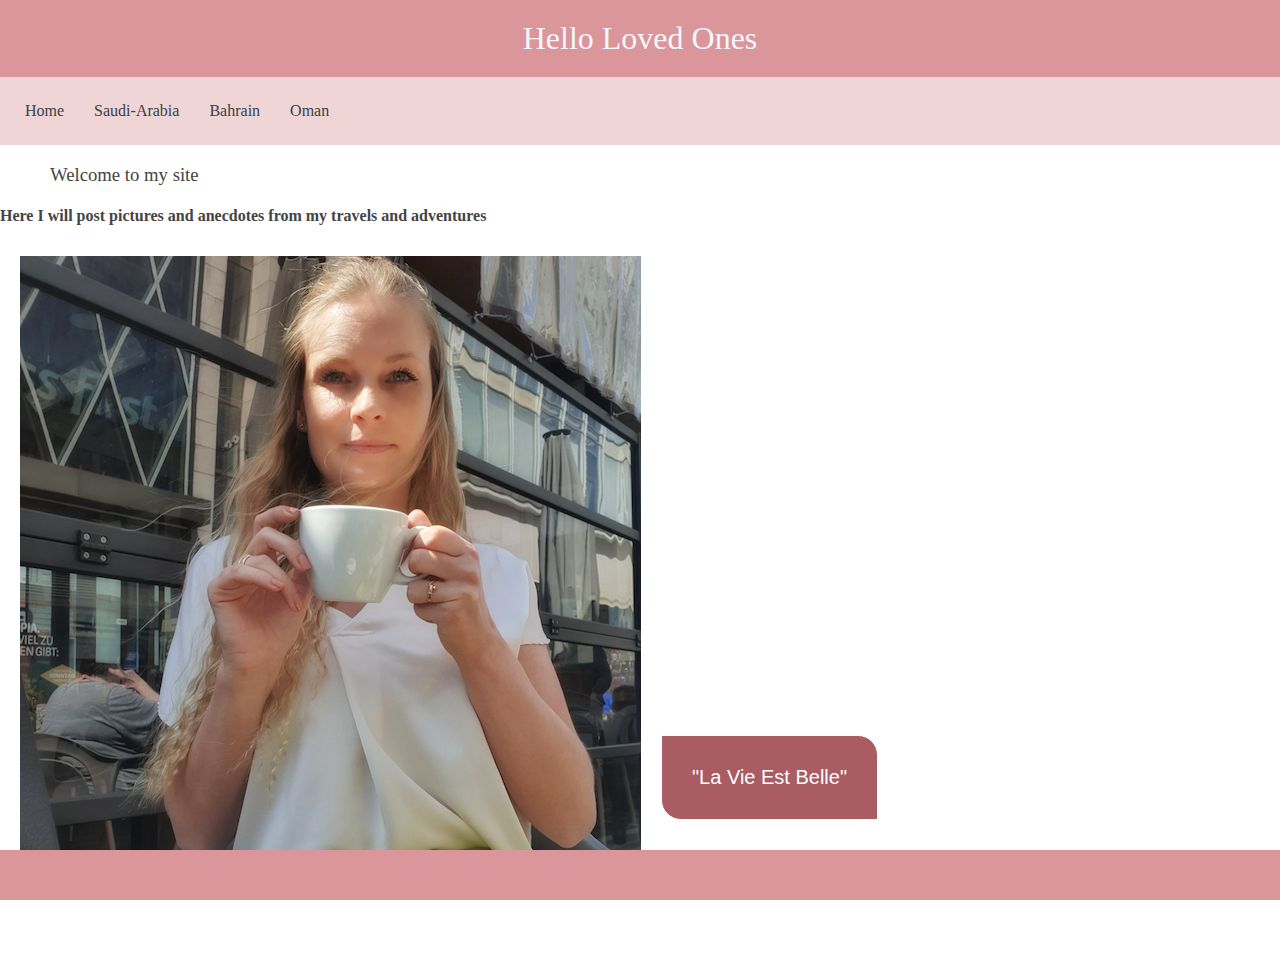
<file: index.html>
<!DOCTYPE html>
<html lang="en">
<head>
    <meta charset="UTF-8">
    <meta name="viewport" content="width=device-width, initial-scale=1.0">
    <title>Travel Blog</title>
    <link href="css/index.css" rel="stylesheet">
</head>
<body>
    <h1>Hello Loved Ones</h1>
    <nav class="navbar">
        <ul>
       
            <li><a href="index.html">Home</a></li>
            <li><a href="ksa.html">Saudi-Arabia</a></li>
            <li><a href="bahrain.html">Bahrain</a></li>
            <li><a href="oman.html">Oman</a></li>
           
        </ul>
    </nav>

    <main>
        <h3>Welcome to my site</h3>
        <h4>Here I will post pictures and anecdotes from my travels and adventures</h4>
    </main>
    
   
    <img class="coffee" src="MeSmall.png"/>

        <button class="quote"><a href="#">"La Vie Est Belle"</a></button>
    
</body>


<footer>
   
</footer>
</html>
</file>
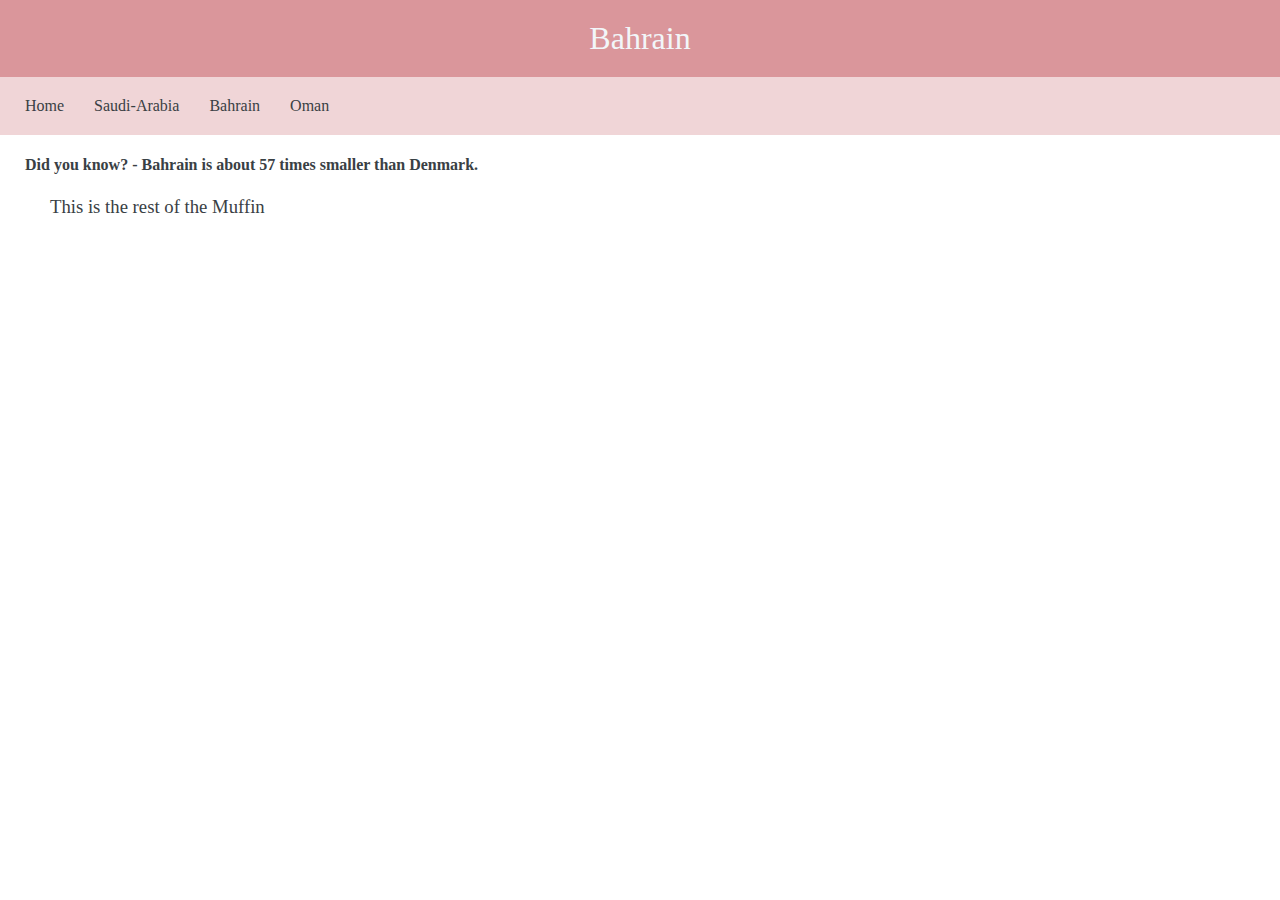
<file: bahrain.html>
<!DOCTYPE html>
<html lang="en">
<head>
    <meta charset="UTF-8">
    <meta name="viewport" content="width=device-width, initial-scale=1.0">
    <title>Document</title>
    <link href="css/bahrain.css" rel="stylesheet">
</head>
<body>
    <h1>Bahrain</h1>
    <nav class="navbar">
        <ul>
            <li><a href="index.html">Home</a></li>
            <li><a href="ksa.html">Saudi-Arabia</a></li>
            <li><a href="bahrain.html">Bahrain</a></li>
            <li><a href="oman.html">Oman</a></li>
           
        </ul>
    </nav>

    <main>
        <h4>Did you know? - Bahrain is about 57 times smaller than Denmark.</h4>
        <h3>This is the rest of the Muffin</h3>
    </main>
</body>
</html>
</file>
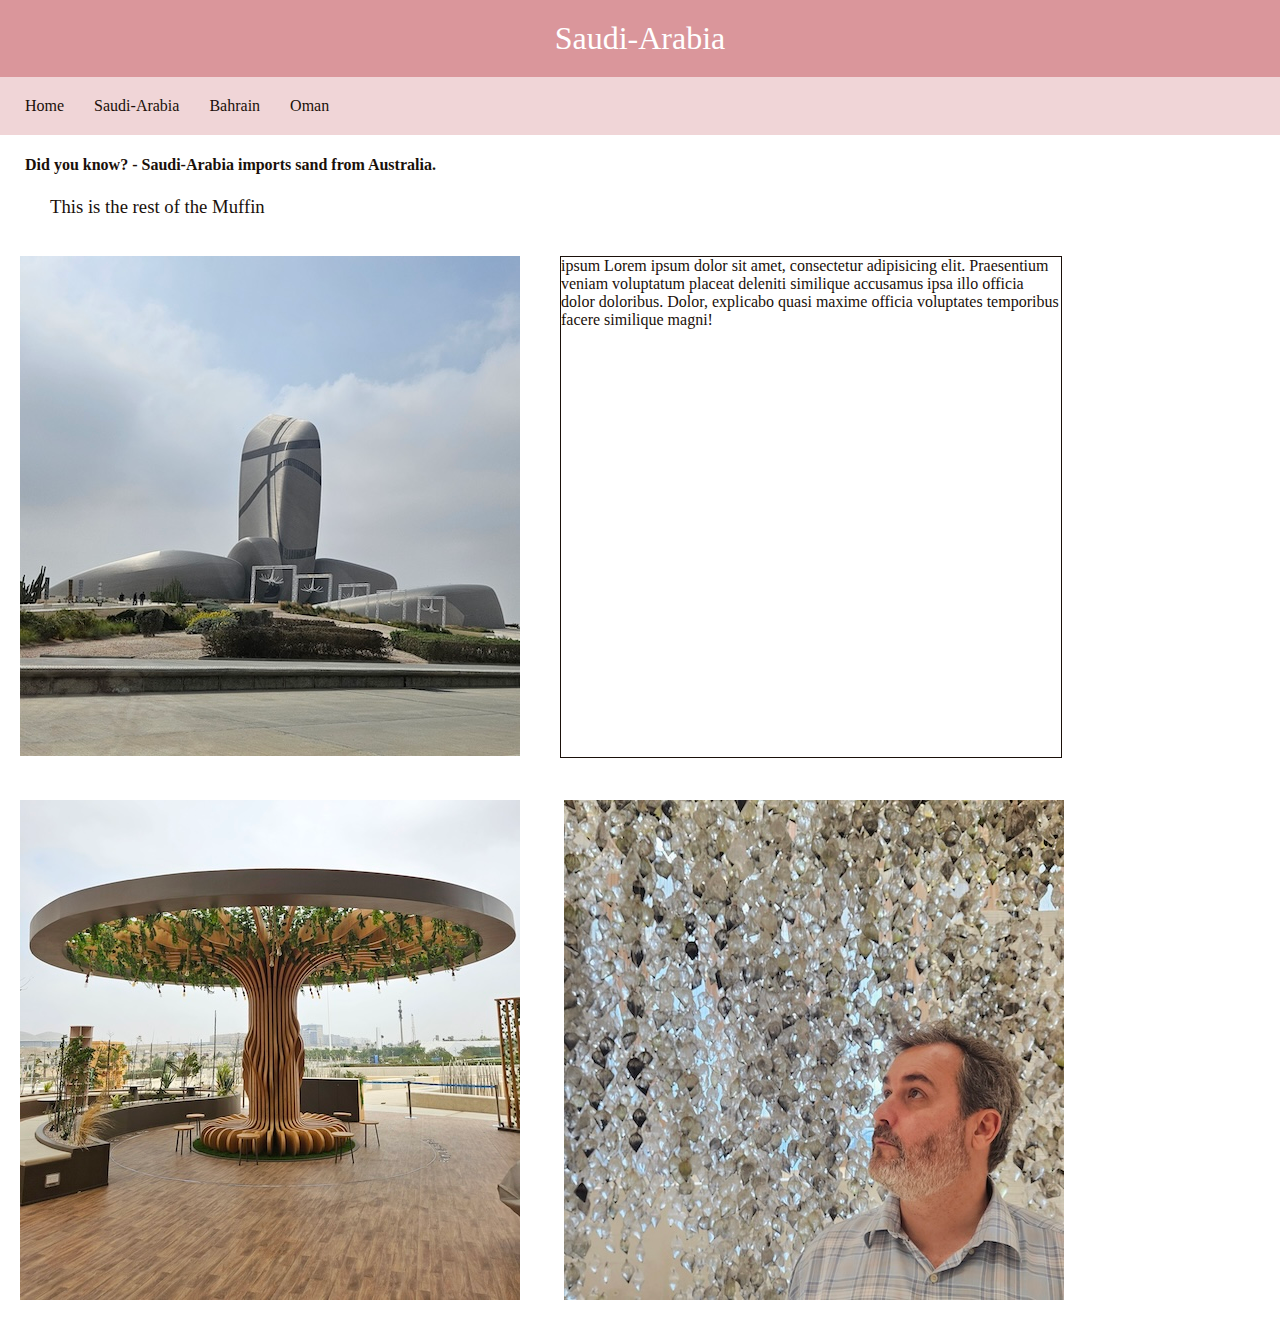
<file: ksa.html>
<!DOCTYPE html>
<html lang="en">
<head>
    <meta charset="UTF-8">
    <meta name="viewport" content="width=device-width, initial-scale=1.0">
    <title>Document</title>
    <link href="css/ksa.css" rel="stylesheet">
</head>
<body>
    <h1>Saudi-Arabia</h1>
    <nav class="navbar">
        <ul>
            <li><a href="index.html">Home</a></li>
            <li><a href="ksa.html">Saudi-Arabia</a></li>
            <li><a href="bahrain.html">Bahrain</a></li>
            <li><a href="oman.html">Oman</a></li>
           
        </ul>
    </nav>

    <main>
        <h4>Did you know? - Saudi-Arabia imports sand from Australia.</h4>
        <h3>This is the rest of the Muffin</h3>
        <div >
            <img class="pic1" src="pictures/20240217_124913-01.jpeg">
            <p>ipsum Lorem ipsum dolor sit amet, consectetur adipisicing elit. Praesentium veniam voluptatum placeat deleniti similique accusamus ipsa illo officia dolor doloribus. Dolor, explicabo quasi maxime officia voluptates temporibus facere similique magni!</p>
        </div>

        <div class="mypics">
            
            <img src="pictures/20240217_125602-01.jpeg">
            <img src="pictures/20240217_143113-01.jpeg">
        </div>
    </main>
</body>
</html>
</file>
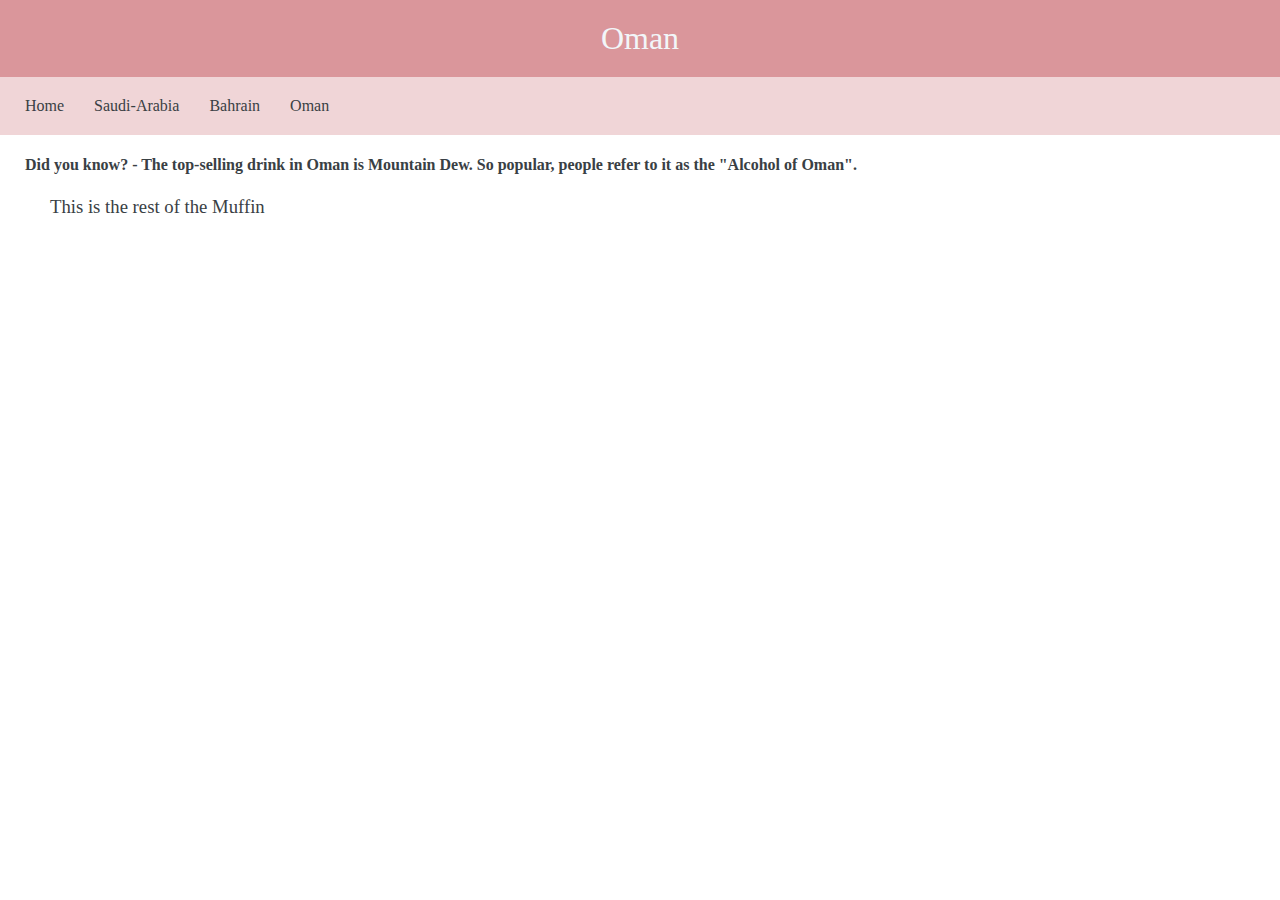
<file: oman.html>
<!DOCTYPE html>
<html lang="en">
<head>
    <meta charset="UTF-8">
    <meta name="viewport" content="width=device-width, initial-scale=1.0">
    <title>Document</title>
    <link href="css/oman.css" rel="stylesheet">
</head>
<body>
    <h1>Oman</h1>
    <nav class="navbar">
        <ul>
            <li><a href="index.html">Home</a></li>
            <li><a href="ksa.html">Saudi-Arabia</a></li>
            <li><a href="bahrain.html">Bahrain</a></li>
            <li><a href="oman.html">Oman</a></li>
           
        </ul>
    </nav>

    <main>
        <h4>Did you know? - The top-selling drink in Oman is Mountain Dew. So popular, people refer to it as the "Alcohol of Oman".</h4>
        <h3>This is the rest of the Muffin</h3>
    </main>
</body>
</html>
</file>
<file: css/index.css>
body {
    margin: 0 auto;
    padding: 0;
    background-color: white;
    font-family: Verdana;
    color: #444444;
}

h1{
    background-color: 	#da969b;
    color: #f2f6f9;
    margin: 0;
    padding: 20px;
    text-align: center;
    font-weight: 400;
    
}

.navbar {
    background-color: #f0d5d7;
    padding: 10px;
}

.navbar ul {
    list-style-type: none;
    margin: 0px;
    padding: 0px;
    overflow: hidden;
}

.navbar a {
    text-decoration: none;
    display: block;
    text-align: center;
    padding: 15px;
    color: #394044;

}

.navbar a:hover {
    color: white;
    background-color: #da969b80;
    border-radius: 10px;
    
}

.navbar li {
    float: left;
    
}



h3 {
    font-weight: normal;
    margin-left: 50px;
}

.coffee {
    margin: 10px 0px 70px 20px;
}

button {
 
    margin: 20px;
    padding: 10px;
    cursor: pointer;
    background-color: #a95c62; 
    border-radius: 10px;
}

button a {
    color: white;
    text-decoration: none;
    
}

button:visited {
    
}

button:hover {
    background-color: #a95c6290; 
    color: #444444;
    padding: 1.5%;
}

button:active {
  
}

button.quote {
    color: white;
    border: 1px solid;
    border-radius: 0px 20px;
    padding: 30px;
    font-size: 20px;
    margin-right: 20px;
    position: absolute;
    bottom: 60px;
    
}

footer {
    background-color: #da969b;
    position: fixed;
    width: 100%;
    bottom: 0;
    height: 50px;
}
</file>
<file: css/bahrain.css>
body {
    margin: 0 auto;
    padding: 0;
    background-color: white;
    font-family: Verdana;
    color: #394044;
}

h1{
    background-color: #da969b;
    color: #f2f6f9;
    margin: 0;
    padding: 20px;
    text-align: center;
    font-weight: 400;
    
}

.navbar {
    background-color: #f0d5d7;
    padding: 10px;
}

.navbar ul {
    list-style-type: none;
    margin: 0px;
    padding: 0px;
    overflow: hidden;
}

.navbar a {
    text-decoration: none;
    display: block;
    text-align: center;
    padding: 10px 15px;
    color: #394044;

}

.navbar a:hover {
    color: white;
    background-color: #da969b80;
    border-radius: 10px;
    
}

.navbar li {
    float: left;
    
}



h3 {
    font-weight: normal;
    margin-left: 50px;
}

h4 {
    margin-left: 25px;
}
</file>
<file: css/ksa.css>
body {
    margin: 0 auto;
    padding: 0;
    background-color: white;
    font-family: Verdana;
    color: #1a100a;
}

h1{
    background-color: #da969b;
    color: white;
    margin: 0;
    padding: 20px;
    text-align: center;
    font-weight: 400;
    
}

.navbar {
    background-color: #f0d5d7;
    padding: 10px;
}

.navbar ul {
    list-style-type: none;
    margin: 0px;
    padding: 0px;
    overflow: hidden;
}

.navbar a {
    text-decoration: none;
    display: block;
    text-align: center;
    padding: 10px 15px;
    color: #1a100a;

}

.navbar a:hover {
    color: white;
    background-color: #da969b80;
    border-radius: 10px;
    
}

.navbar li {
    float: left;
    
}


h3 {
    font-weight: normal;
    margin-left: 50px;
}

h4 {
    margin-left: 25px;
}

img {
    margin: 20px;
    padding: 0;
    width: 500px;
    
}

img {
    max-width: 100%;
    height: auto;
    padding: 0;
  }

p {
    margin-top: 20px;
    margin-left: 20px;
    /*padding: 20px 20px 50px 20px;*/
    border: 1px solid;
    width: 500px;
    height: 500px;
    
    display: inline;
    position: absolute;
}
</file>
<file: css/oman.css>
body {
    margin: 0 auto;
    padding: 0;
    background-color: white;
    font-family: Verdana;
    color: #394044;
}

h1{
    background-color: #da969b;
    color: #f2f6f9;
    margin: 0;
    padding: 20px;
    text-align: center;
    font-weight: 400;
    
}

.navbar {
    background-color: 	#f0d5d7;
    padding: 10px;
}

.navbar ul {
    list-style-type: none;
    margin: 0px;
    padding: 0px;
    overflow: hidden;
}

.navbar a {
    text-decoration: none;
    display: block;
    text-align: center;
    padding: 10px 15px;
    color: #394044;

}

.navbar a:hover {
    color: white;
    background-color: 	#da969b80;
    border-radius: 10px;
    
}

.navbar li {
    float: left;
    
}



h3 {
    font-weight: normal;
    margin-left: 50px;
}

h4 {
    margin-left: 25px;
}
</file>
